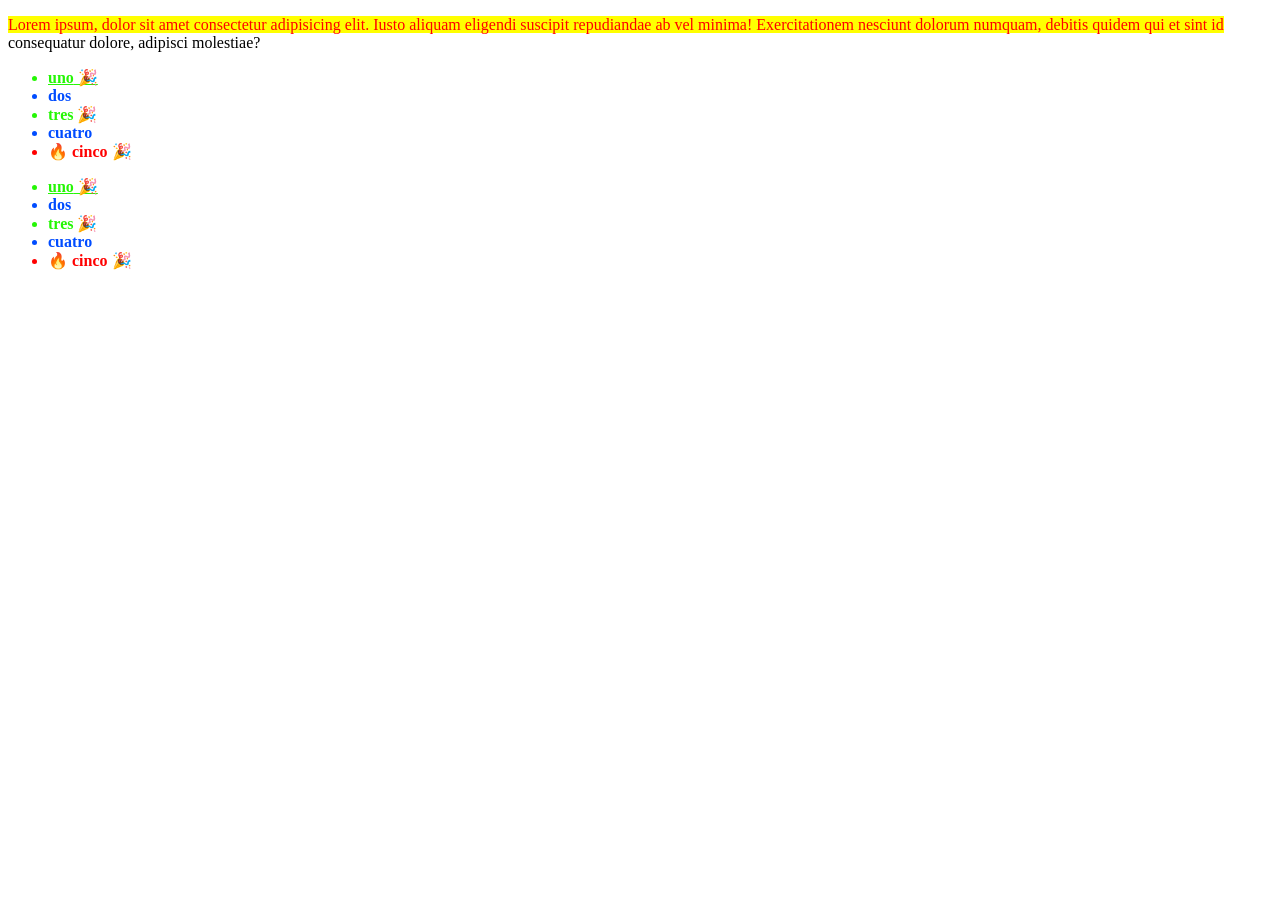
<file: index.html>
<!DOCTYPE html>
<html lang="en">

<head>
    <meta charset="UTF-8">
    <meta name="viewport" content="width=device-width, initial-scale=1.0">
    <link rel="stylesheet" href="style.css">
    <title>Document</title>
</head>

<body>
    <div>
        <p id="parrafo">Lorem ipsum, dolor sit amet consectetur adipisicing elit. Iusto aliquam eligendi suscipit repudiandae ab vel
            minima! Exercitationem nesciunt dolorum numquam, debitis quidem qui et sint id consequatur dolore, adipisci
            molestiae?</p>
    </div>
    <ul>
        <li class="primerli">uno</li>
        <li>dos</li>
        <li>tres</li>
        <li>cuatro</li>
        <li>cinco</li>
    </ul>

    <ul>
        <li class="primerli">uno</li>
        <li>dos</li>
        <li>tres</li>
        <li>cuatro</li>
        <li>cinco</li>
    </ul>

</body>

</html>
</file>
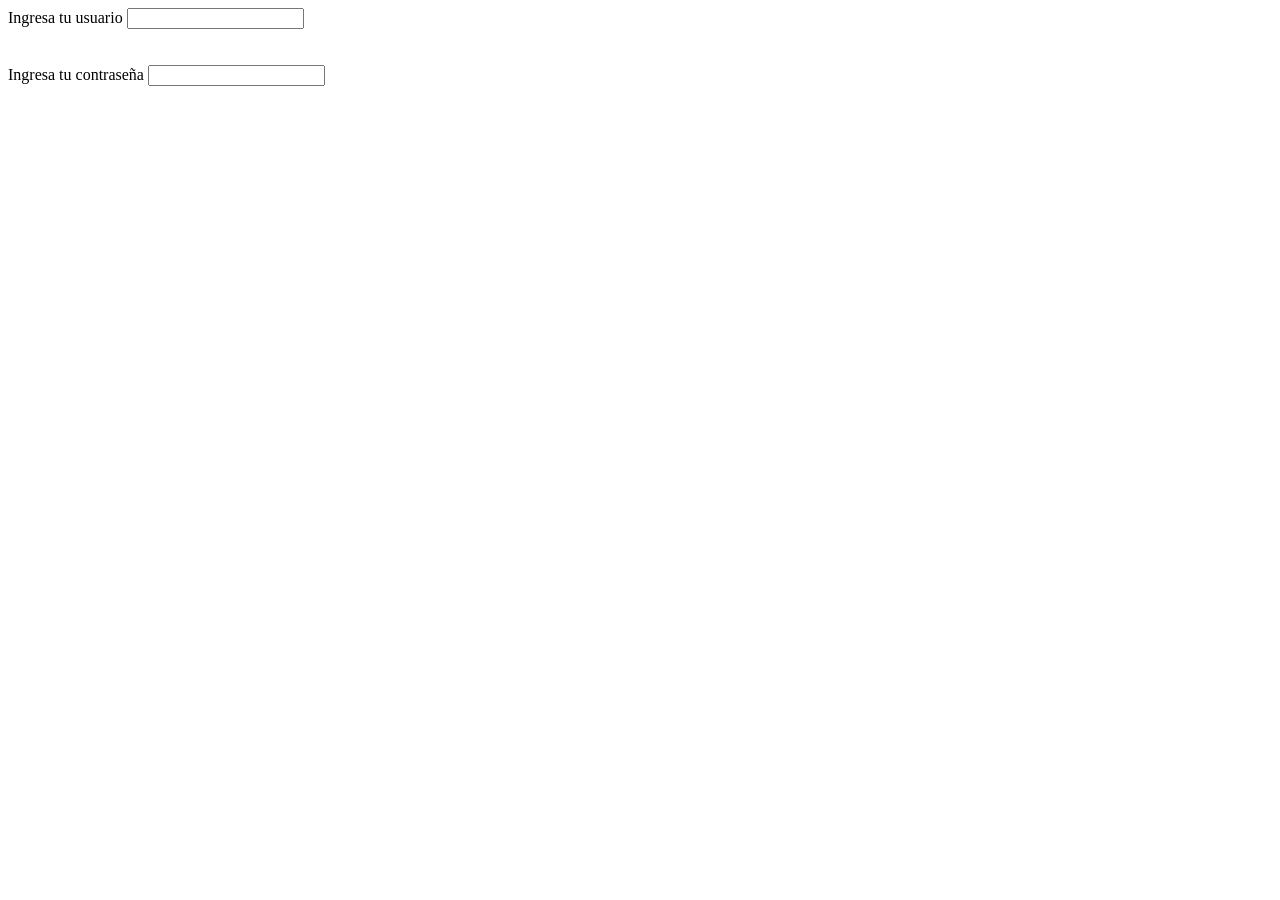
<file: login.html>
<!DOCTYPE html>
<html lang="en">

<head>
    <meta charset="UTF-8">
    <meta name="viewport" content="width=device-width, initial-scale=1.0">
    <title>Document</title>
</head>

<body>
    <form action="" method="post">
        <label for="name">Ingresa tu usuario</label>
        <input type="text" id="name">
        <br><br><br>
        <label for="password"> Ingresa tu contraseña</label>
        <input type="password" id="password">

    </form>
</body>

</html>
</file>
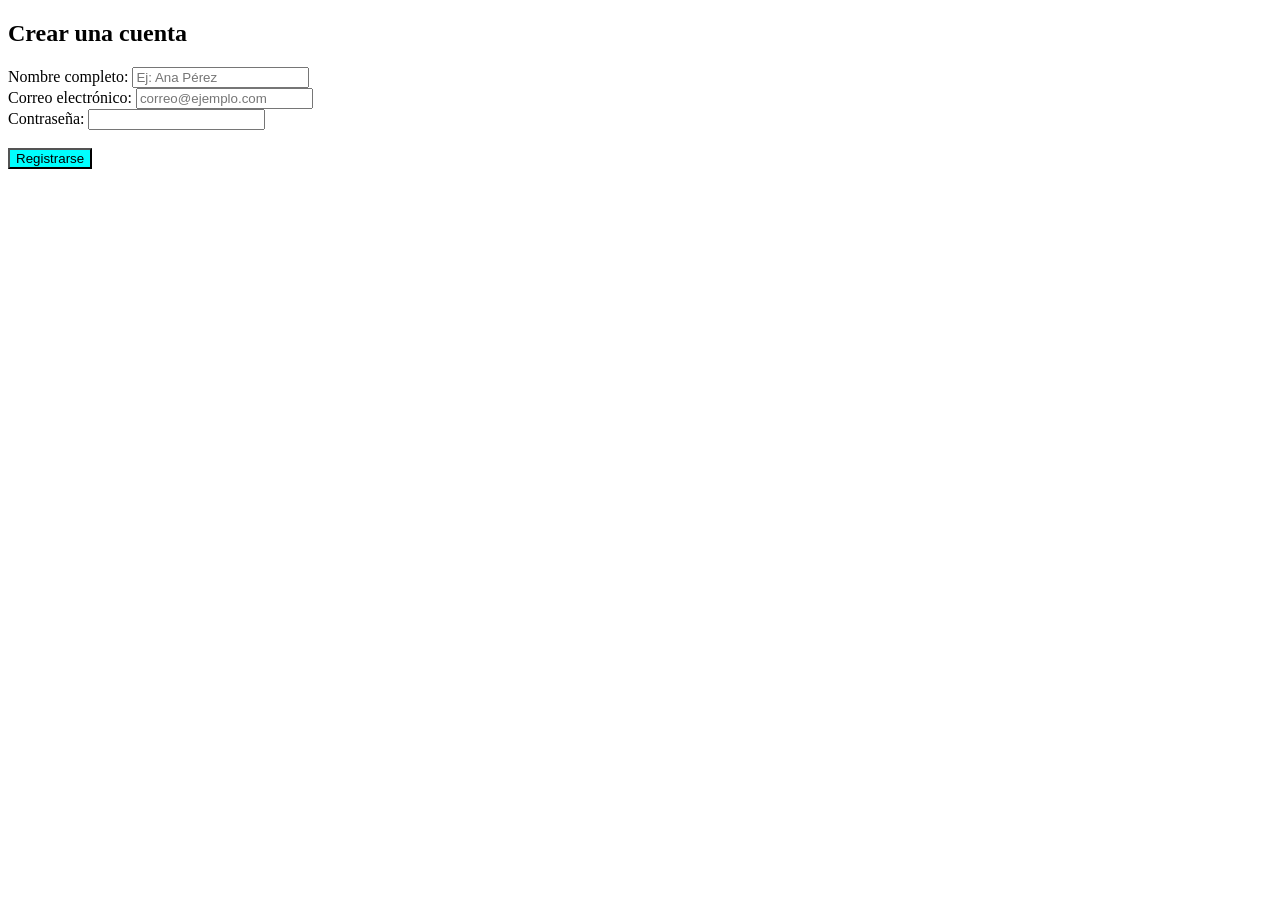
<file: register.html>
<!DOCTYPE html>
<html lang="en">

<head>
    <meta charset="UTF-8">
    <meta name="viewport" content="width=device-width, initial-scale=1.0">
    <link rel="stylesheet" href="style.css">
    <title>Document</title>
</head>
<body>
    <form action="/registro" method="POST">
        <h2>Crear una cuenta</h2>
        <div>
            <label for="nombre">Nombre completo:</label>
            <input type="text" id="nombre" name="nombre" placeholder="Ej: Ana Pérez" required>
        </div>
        <div>
            <label for="correo">Correo electrónico:</label>
            <input type="email" id="correo" name="correo" placeholder="correo@ejemplo.com" required>
        </div>
        <div>
            <label for="password">Contraseña:</label>
            <input type="password" id="password" name="password" minlength="6" required>
        </div>
        <br>
        <button id="btn-registrar" type="submit">Registrarse</button>
    </form>
</body>
</html>
</file>
<file: style.css>
#btn-registrar {
    background-color: aqua;
}

#nombre:focus {
    border: 2px solid rgb(239, 4, 4);
    outline: none;
}

#btn-registrar:hover {
    background-color: rgb(27, 50, 223);
}


#btn-registrar:active {
    transform: scale(1.25);
    /* Se reduce un poco el tamaño */
    background-color: #2980b9;
    /* Cambia a un azul más oscuro */
}


li:first-child {
    color: green;
    text-decoration: underline;
}



li:nth-child(2n) {
    color: rgb(0, 76, 255);
    font-weight: bold;
}

li:nth-child(2n+1) {
    color: rgb(37, 246, 5);
    font-weight: bold;
}

li:last-child {
    color: red;
    font-weight: bold;
}

li:last-child::before {
    content: "🔥 ";
}

li:nth-child(2n+1)::after {
    content: " 🎉";
}


#parrafo::selection {
    background-color: yellow;
    color: red;
}

#parrafo::first-line {
    background-color: yellow;
    color: red;
}
</file>
